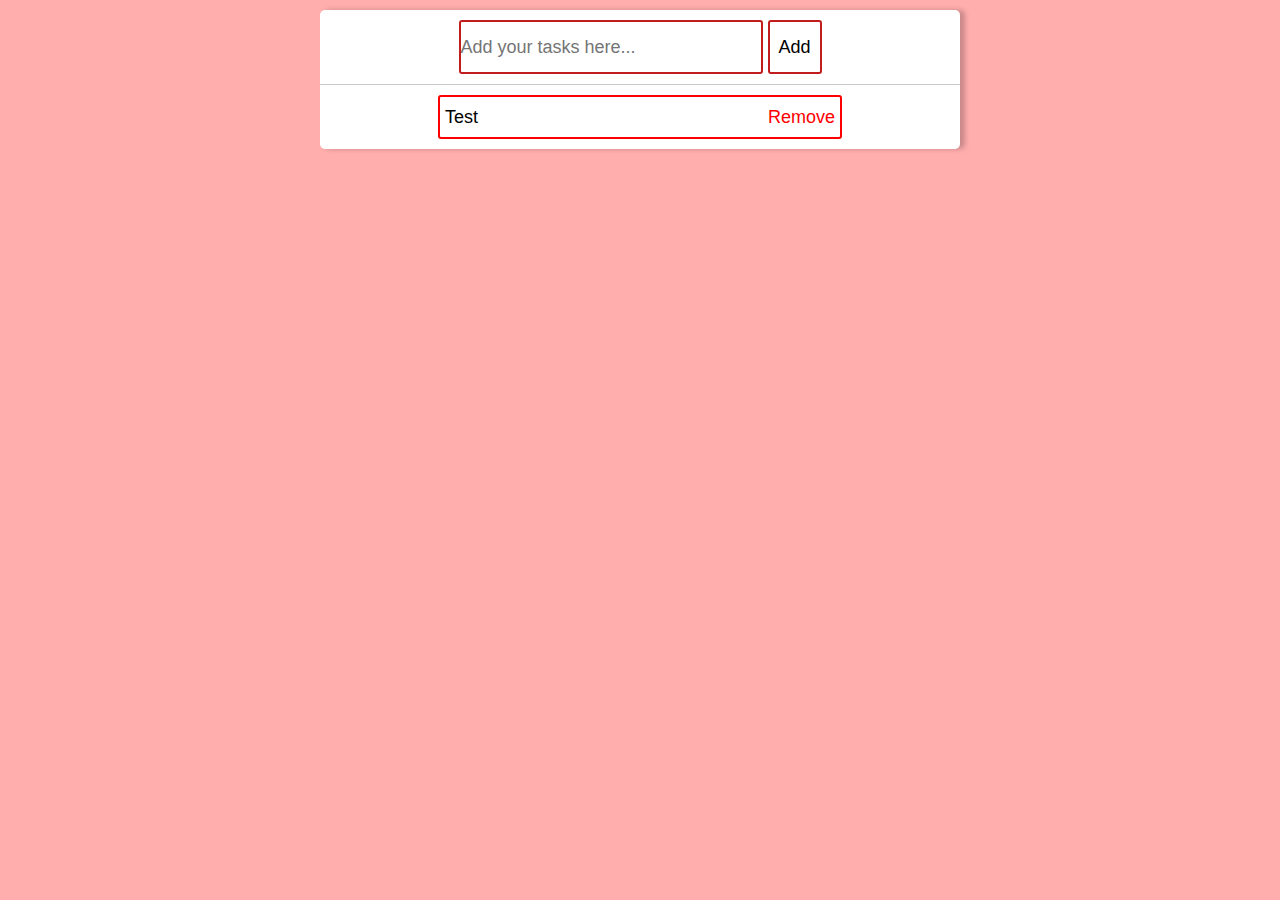
<file: SS7/BTVN/index.html>
<!DOCTYPE html>
<html lang="en">
<head>
    <meta charset="UTF-8">
    <meta name="viewport" content="width=device-width, initial-scale=1.0">
    <title>Document</title>

    <link rel="stylesheet" href="./style.css">
</head>
<body>
    <div class="main">
        <div class="upper">
            <input type="text" name="addToDo" id="addToDo" placeholder="Add your tasks here...">
            <button id="addBtn">Add</button>
        </div>
        <div class="lower">
            <div id="toDoList">
                <div class="tasks"><p>Test</p><button id="removeTasks" onclick="removeTasks(0)">Remove</button></div>
            </div>
        </div>
    </div>

    <script src="./app.js"></script>
</body>
</html>
</file>
<file: SS7/BTVN/style.css>
* {
    margin: 0;
    padding: 0;
    font-family: Arial, Helvetica, sans-serif;
    font-size: 18px;
    transition: 0.2s;
}

body {
    width: 100%;
    height: auto;
    display: flex;
    justify-content: center;
    align-items: center;
    background-color: #ffadad;
}

.main {
    margin-top: 10px;
    margin-bottom: 10px;
    width: 50%;
    height: auto;
    border-radius: 5px;
    display: flex;
    flex-direction: column;
    justify-content: center;
    background-color: #ffffff;
    /* align-items: center; */
    box-shadow: 5px 0px 5px rgba(0, 0, 0, 0.213);
}

.upper {
    display: flex;
    justify-content: center;
    align-items: center;
    margin-top: 10px;
}

.lower {
    margin-top: 10px;
    display: flex;
    justify-content: center;
    border-top: 1px solid #c8c8c8;
    height: 80%;
    margin-bottom: 10px;
}

.tasks {
    margin-top: 10px;
    border: 2px solid #ff0000;
    border-radius: 3px;
    height: 40px;
    width: 400px;
    display: flex;
    justify-content: space-between;
    align-items: center;
}

.tasks p {
    margin-left: 5px;
}

input {
    border: 2px solid #c21d1d;
    border-radius: 3px;
    height: 50px;
    width: 300px;
    background-color: #ffffff;
}

#addBtn {
    border: 2px solid #c21d1d;
    border-radius: 3px;
    height: 54px;
    width: 54px;
    margin-left: 5px;
    background-color: #ffffff;
    cursor: pointer;
    color: #000000;
}

#addBtn:hover {
    background-color: #c21d1d;
    color: #ffffff;
}

#removeTasks {
    margin-left: 5px;
    border: none;
    cursor: pointer;
    color: #ff0000;
    background-color: #ffffff;
    margin-right: 5px;
}

#removeTasks:hover {
    text-decoration: underline;
}
</file>
